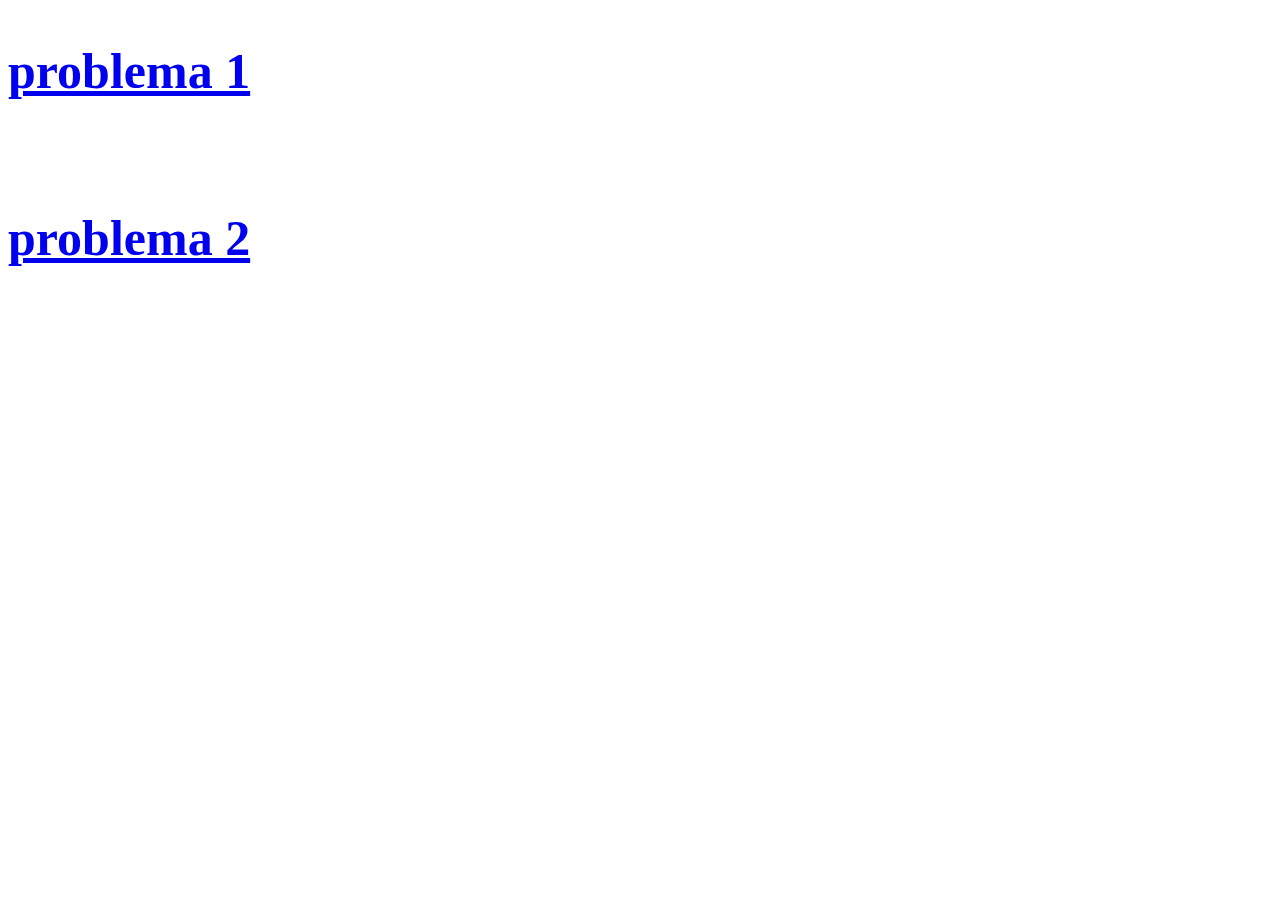
<file: index.html>
<!DOCTYPE html>
<html>
<head>
	<title>problemas de uri online judge</title>
	<link rel="stylesheet" type="text/css" href="main.css">
</head>
<body background= "https://www.canalapps.com/wp-content/uploads/2020/08/fondos-de-pantalla-canalapps.jpg";>
	<div id="estilo">
		<h2>
			 <a href="problema/problema1.html"> problema 1</a>
		</h2>
		<br>
		<h3>
			<a href="problema2/problema2.html">problema 2</a>
		</h3>
		<br>
	</div>
</body>
</html>
</file>
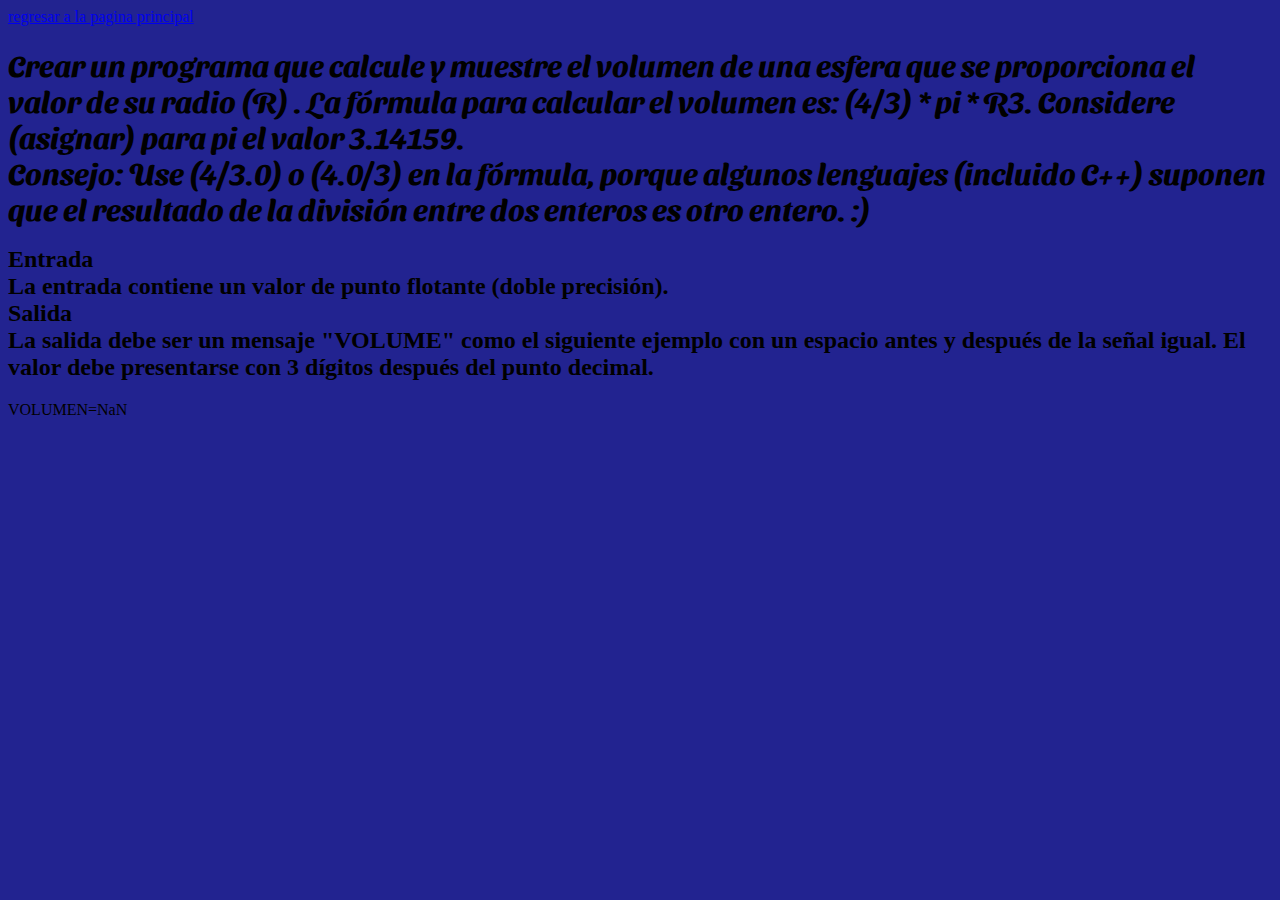
<file: problema1/problema1.html>
<!DOCTYPE html>
<html>
<head>
	<title>ESFERA</title>
	<meta charset="utf-8">
	<link rel="stylesheet" type="text/css" href="problema1.css">
	<a href="../index.htlm"> regresar a la pagina principal</a>
</head>
<body background= "https://www.muycomputer.com/wp-content/uploads/2020/06/fondo_de_pantalla_bloquea_Android.jpg";>
	<div id="estilo">
		
			<h1 id="estilo2">
				Crear un programa que calcule y muestre el volumen de una esfera que se proporciona el valor de su radio (R) . La fórmula para calcular el volumen 	es: (4/3) * pi * R3. Considere (asignar) para pi el valor 3.14159.
				<br>
				Consejo: Use (4/3.0) o (4.0/3) en la fórmula, porque algunos lenguajes (incluido C++) suponen que el resultado de la división entre dos enteros es otro entero. :)
				<br>
			</h1>
			<h2>
			    Entrada<br>
				La entrada contiene un valor de punto flotante (doble precisión).
				<br>

				Salida
			<br>
			La salida debe ser un mensaje "VOLUME" como el siguiente ejemplo con un espacio antes y después de la señal igual. El valor debe presentarse con 3 dígitos después del punto decimal.
			</h2>
		
	</div>
	<script type="text/javascript">
		var n1=parseInt(prompt("Ingresa el radio"));

		var volumen =(4/3)*3.1416*(n1*n1*n1);

		document.write("VOLUMEN="+volumen)
	</script>
</body>
</html>
</file>
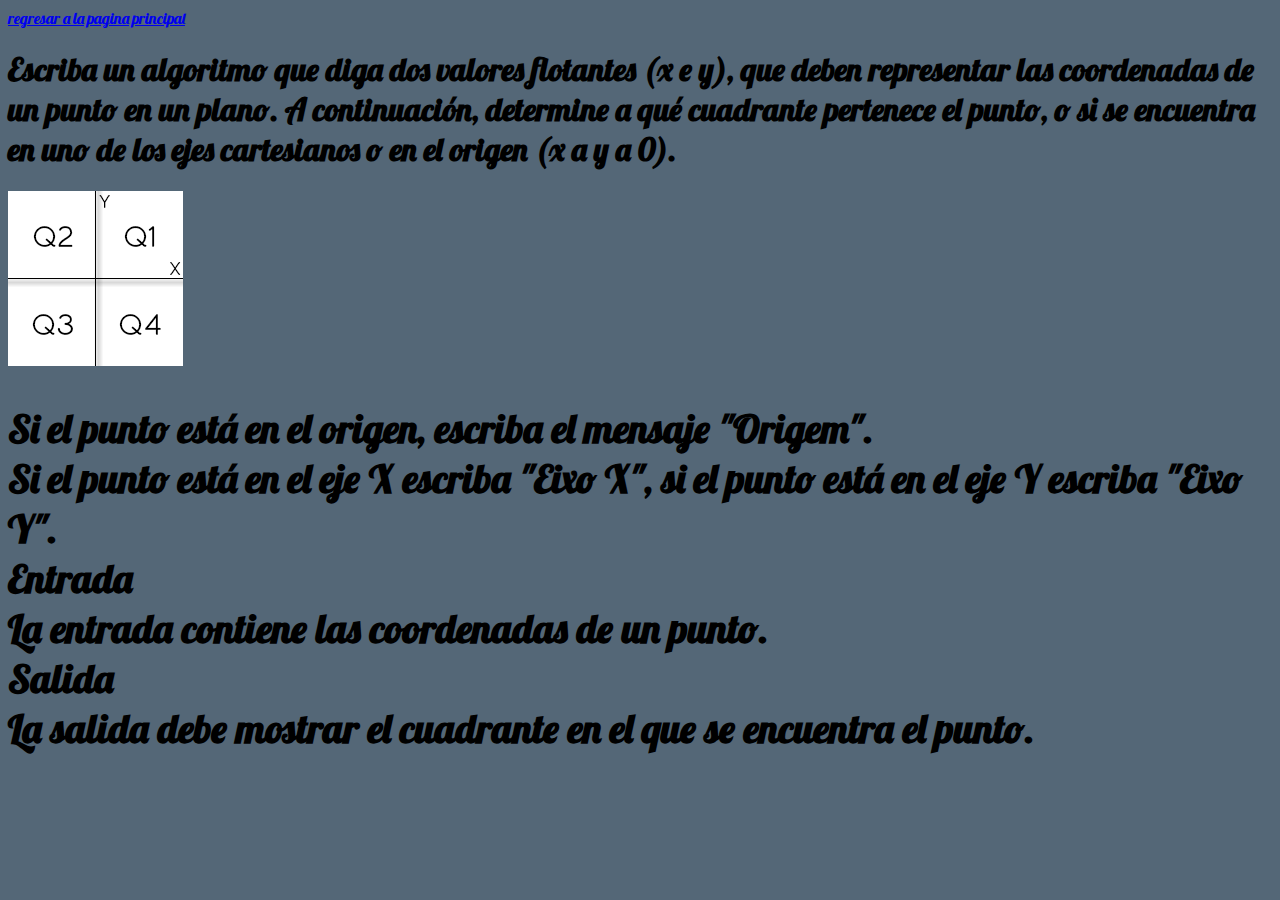
<file: problema2/problema2.html>
<!DOCTYPE html>
<html>
<head>
	<title>problema 2</title>
	<link rel="stylesheet" type="text/css" href="problema2.css">
	<a href="../index.htlm"> regresar a la pagina principal</a>
</head>
<body background= "https://archzine.es/wp-content/uploads/2019/07/8-gotas-de-lluvia-en-una-hoja-color-lila-las-mejores-paisajes-para-poner-en-tu-movil-ideas-de-fondos-de-pantalla-bonitos.jpeg";>
	<div id="estilo">
		<h1>
			Escriba un algoritmo que diga dos valores flotantes (x e y), que deben representar las coordenadas de un punto en un plano. A continuación, determine a qué cuadrante pertenece el punto, o si se encuentra en uno de los ejes cartesianos o en el origen (x a y a 0).
			<br>
		</h1>
			<img src="img.png">
			<h2>
				Si el punto está en el origen, escriba el mensaje "Origem".
				<br>
				Si el punto está en el eje X escriba "Eixo X", si el punto está en el eje Y escriba "Eixo Y".
				<br>
				Entrada
				<br>
				La entrada contiene las coordenadas de un punto.
				<br>
				Salida
				<br>
				La salida debe mostrar el cuadrante en el que se encuentra el punto.
			</h2>
	</div>
	<script type="text/javascript">
			var n1=parseInt(prompt("Dame el primer numero entre(0 y 4)"));
			var n2=parseInt(prompt("Dame el segundo numero entre(0 y 4)"));
			if (n1==""&& n2=="") 
	{
		alert("ORIGEN");
		
	}
	if (n1>=0 && n2<=2) 
	{
		alert("Q1");
		
	}
	if (n1==2 && n2<=3) 
	{
		alert("Q2");
		
	}
	if (n1==3 && n2<=4) 
	{
		alert("Q3");
		
	}
	if (n1==4 && n2<=4)
	{
		alert("Q4");

	}
	</script>
</body>
</html>
</file>
<file: main.css>
#estilo h2
{
	font-size: 50px;
	font-weight: 30px;

	color: #DA70D6;
}
#estilo h3
{
	font-size: 50px;
font-weight: 30px;
	color: #FF00FF;
}
</file>
<file: problema1/problema1.css>
@import url(https://fonts.googleapis.com/css2?family=Sansita+Swashed:wght@700&display=swap);
body
{
	background-color: #222390;

}
#estilo   #estilo2
{
	font-weight: 30px;
	font-size: 30px;
	font-family: 'Sansita Swashed', cursive;
}
</file>
<file: problema2/problema2.css>
@import url('https://fonts.googleapis.com/css2?family=Lobster&display=swap');
body 
{
	background-color: #546777;
	font-family: 'Lobster', cursive;

}
#estilo h2
{
	font-weight: 30px;
	font-size:  40px;

}
</file>
